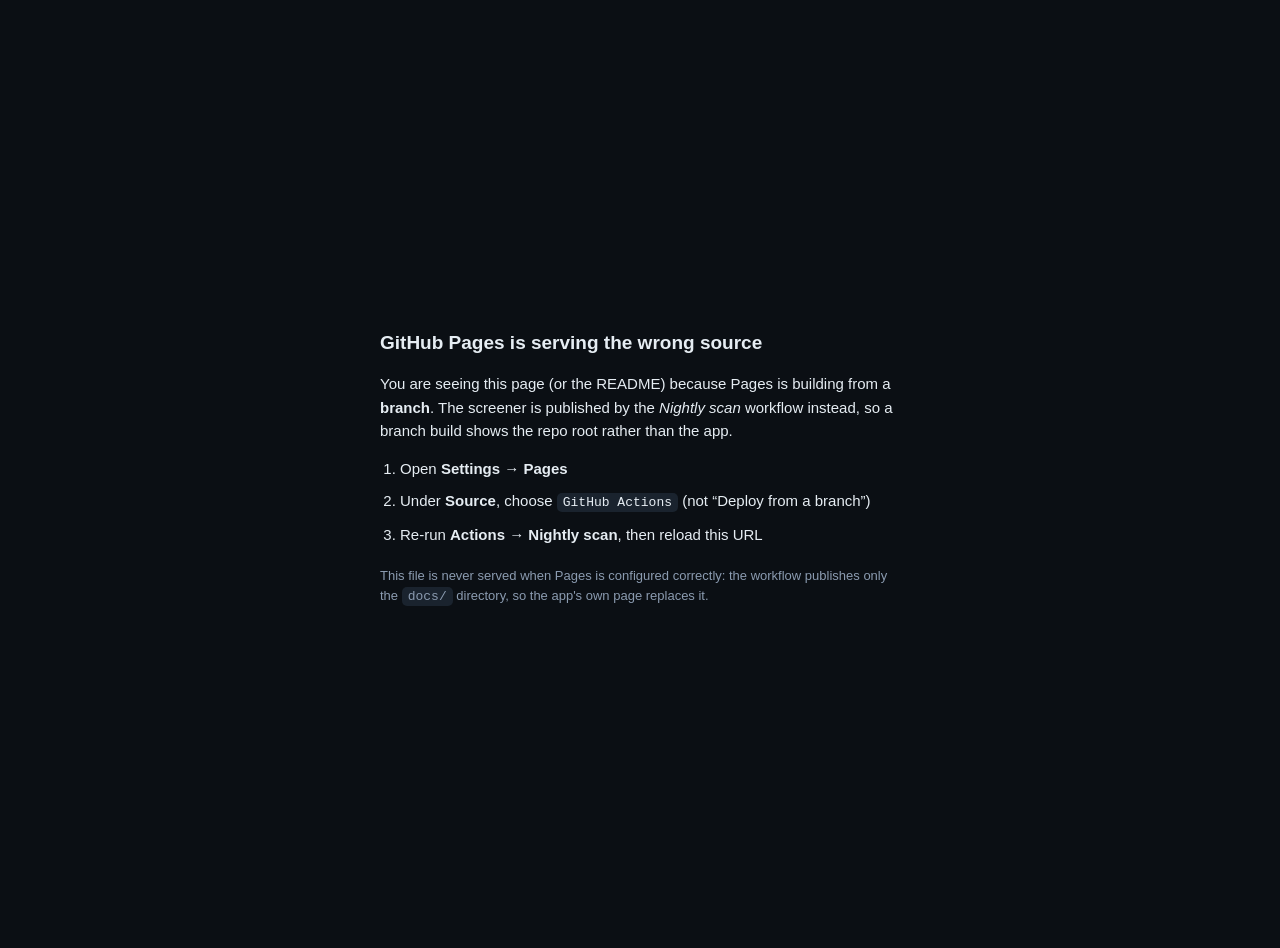
<file: index.html>
<!doctype html>
<meta charset="utf-8">
<meta name="viewport" content="width=device-width, initial-scale=1">
<title>VCP Screener - Pages misconfigured</title>
<style>
  body { margin:0; background:#0b0f14; color:#e6edf3; min-height:100vh;
         display:grid; place-items:center; padding:24px;
         font:15px/1.55 -apple-system, BlinkMacSystemFont, "Segoe UI", Roboto, sans-serif; }
  main { max-width:520px; }
  h1 { font-size:19px; margin:0 0 14px; }
  code { background:#1a232e; padding:2px 6px; border-radius:5px; font-size:13px; }
  ol { padding-left:20px; } li { margin:9px 0; }
  .note { color:#8b9bb0; font-size:13px; margin-top:20px; }
  a { color:#38bdf8; }
</style>
<main>
  <h1>GitHub Pages is serving the wrong source</h1>
  <p>You are seeing this page (or the README) because Pages is building from a
     <strong>branch</strong>. The screener is published by the
     <em>Nightly scan</em> workflow instead, so a branch build shows the repo
     root rather than the app.</p>
  <ol>
    <li>Open <strong>Settings &rarr; Pages</strong></li>
    <li>Under <strong>Source</strong>, choose <code>GitHub Actions</code>
        (not &ldquo;Deploy from a branch&rdquo;)</li>
    <li>Re-run <strong>Actions &rarr; Nightly scan</strong>, then reload this URL</li>
  </ol>
  <p class="note">This file is never served when Pages is configured correctly:
     the workflow publishes only the <code>docs/</code> directory, so the app's
     own page replaces it.</p>
</main>
</file>
